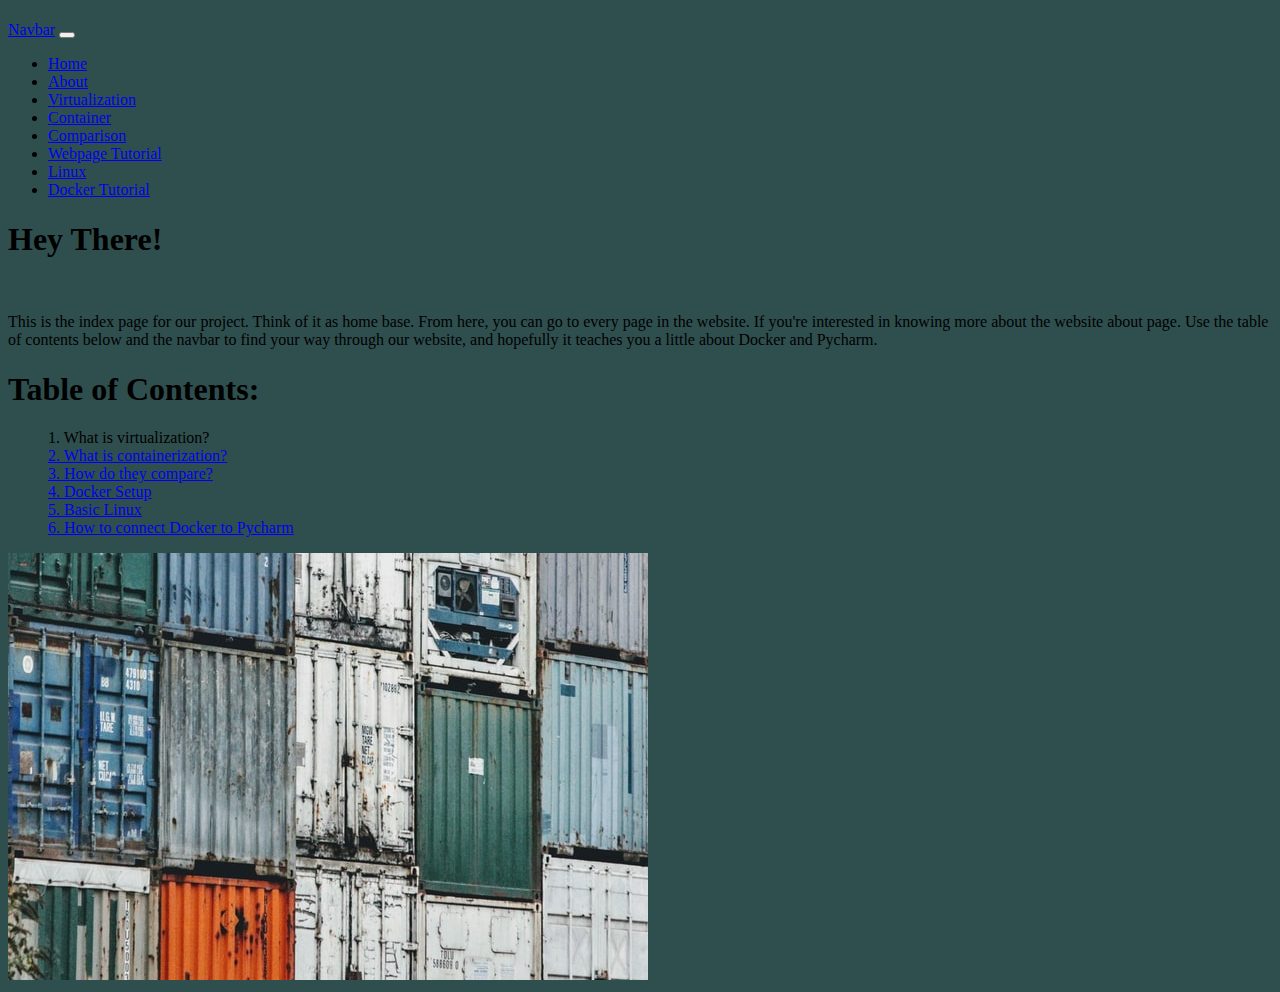
<file: docs/index.html>
<!doctype html>
<html lang="en">
  <head>
    <!-- Required meta tags -->
    <meta charset="utf-8">
    <meta name="viewport" content="width=device-width, initial-scale=1">

    <!-- Bootstrap CSS -->
    <link href="https://cdn.jsdelivr.net/npm/bootstrap@5.0.0-beta2/dist/css/bootstrap.min.css" rel="stylesheet" integrity="sha384-BmbxuPwQa2lc/FVzBcNJ7UAyJxM6wuqIj61tLrc4wSX0szH/Ev+nYRRuWlolflfl" crossorigin="anonymous">
    <link href="css/main.css" rel="stylesheet">

    <title>Index</title>
  </head>
  <body>
  <h1></h1>

    <!-- Optional JavaScript; choose one of the two! -->

    <!-- Option 1: Bootstrap Bundle with Popper -->
    <script src="https://cdn.jsdelivr.net/npm/bootstrap@5.0.0-beta2/dist/js/bootstrap.bundle.min.js" integrity="sha384-b5kHyXgcpbZJO/tY9Ul7kGkf1S0CWuKcCD38l8YkeH8z8QjE0GmW1gYU5S9FOnJ0" crossorigin="anonymous"></script>

    <!-- Option 2: Separate Popper and Bootstrap JS -->
    <!--
    <script src="https://cdn.jsdelivr.net/npm/@popperjs/core@2.6.0/dist/umd/popper.min.js" integrity="sha384-KsvD1yqQ1/1+IA7gi3P0tyJcT3vR+NdBTt13hSJ2lnve8agRGXTTyNaBYmCR/Nwi" crossorigin="anonymous"></script>
    <script src="https://cdn.jsdelivr.net/npm/bootstrap@5.0.0-beta2/dist/js/bootstrap.min.js" integrity="sha384-nsg8ua9HAw1y0W1btsyWgBklPnCUAFLuTMS2G72MMONqmOymq585AcH49TLBQObG" crossorigin="anonymous"></script>
    -->
  <nav class="navbar navbar-expand-lg navbar-light bg-light">
  <div class="container-fluid">
    <a class="navbar-brand" href="#">Navbar</a>
    <button class="navbar-toggler" type="button" data-bs-toggle="collapse" data-bs-target="#navbarNav" aria-controls="navbarNav" aria-expanded="false" aria-label="Toggle navigation">
      <span class="navbar-toggler-icon"></span>
    </button>
    <div class="collapse navbar-collapse" id="navbarNav">
      <ul class="navbar-nav">
        <li class="nav-item">
          <a class="nav-link active" aria-current="page" href="index.html">Home</a>
        </li>
        <li class="nav-item">
          <a class="nav-link" href="about.html">About</a>
        </li>
        <li class="nav-item">
          <a class="nav-link" href="virtualization.html">Virtualization</a>
        </li>
        <li class="nav-item">
          <a class="nav-link" href="container.html">Container</a>
        </li>
        <li class="nav-item">
          <a class="nav-link" href="comparison.html">Comparison</a>
        </li>
        <li class="nav-item">
          <a class="nav-link" href="tutorial.html">Webpage Tutorial</a>
        </li>
        <li class="nav-item">
          <a class="nav-link" href="linux.html">Linux</a>
        </li>
        <li class="nav-item">
          <a class="nav-link" href="tutorial2.html">Docker Tutorial</a>
      </ul>
    </div>
  </div>
</nav>

  <section>
    <h1>Hey There!</h1>
    <br>
    <p>This is the index page for our project.
    Think of it as home base. From here, you can go to every page in the website. If you're interested in knowing more about the website about page.
    Use the table of contents below and the navbar to find your way through our website, and hopefully it teaches you a little about Docker and Pycharm.</p>

  </section>
  <h1>Table of Contents:</h1>
  <section>
    <ul>
      <dt>1. What is virtualization?<a href="virtualization.html"></dt>
      <dd></dd>
      <dt>2. What is containerization?<a href="container.html" /></dt>
      <dd></dd>
      <dt>3. How do they compare?<a href="comparison.html" /></dt>
      <dd></dd>
      <dt>4. Docker Setup<a href="tutorial.html" /></dt>
      <dd>  </dd>
      <dt>5. Basic Linux<a href="linux.html" /></dt>
      <dd></dd>
      <dt>6. How to connect Docker to Pycharm <a href="tutorial2.html" /></dt>
      <dd> </dd>
    </ul>

    <img src="../images/max-williams-yo7WXSJe3Es-unsplash.jpg" height="427" width="640"/>
  </section>
</html>
</file>
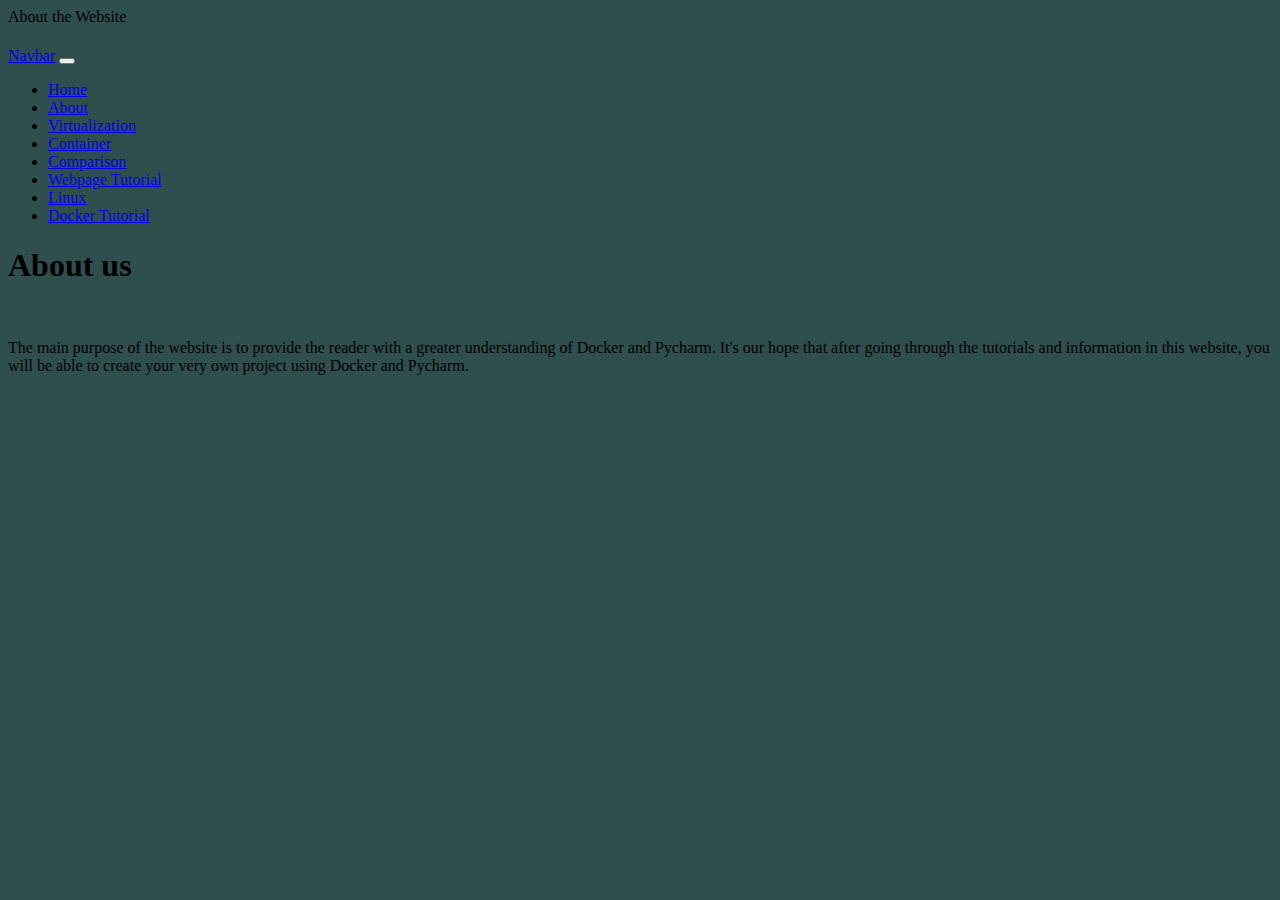
<file: docs/about.html>
<!doctype html>
<html lang="en">
  <head>
    <!-- Required meta tags -->
    <meta charset="utf-8">
    <meta name="viewport" content="width=device-width, initial-scale=1">

    <!-- Bootstrap CSS -->
    <link href="https://cdn.jsdelivr.net/npm/bootstrap@5.0.0-beta2/dist/css/bootstrap.min.css" rel="stylesheet" integrity="sha384-BmbxuPwQa2lc/FVzBcNJ7UAyJxM6wuqIj61tLrc4wSX0szH/Ev+nYRRuWlolflfl" crossorigin="anonymous">
    <link href="css/main.css" rel="stylesheet">

    <title>About</title>
  </head> About the Website
  <body>
  <h1></h1>

    <!-- Optional JavaScript; choose one of the two! -->

    <!-- Option 1: Bootstrap Bundle with Popper -->
    <script src="https://cdn.jsdelivr.net/npm/bootstrap@5.0.0-beta2/dist/js/bootstrap.bundle.min.js" integrity="sha384-b5kHyXgcpbZJO/tY9Ul7kGkf1S0CWuKcCD38l8YkeH8z8QjE0GmW1gYU5S9FOnJ0" crossorigin="anonymous"></script>

    <!-- Option 2: Separate Popper and Bootstrap JS -->
    <!--
    <script src="https://cdn.jsdelivr.net/npm/@popperjs/core@2.6.0/dist/umd/popper.min.js" integrity="sha384-KsvD1yqQ1/1+IA7gi3P0tyJcT3vR+NdBTt13hSJ2lnve8agRGXTTyNaBYmCR/Nwi" crossorigin="anonymous"></script>
    <script src="https://cdn.jsdelivr.net/npm/bootstrap@5.0.0-beta2/dist/js/bootstrap.min.js" integrity="sha384-nsg8ua9HAw1y0W1btsyWgBklPnCUAFLuTMS2G72MMONqmOymq585AcH49TLBQObG" crossorigin="anonymous"></script>
    -->
  <nav class="navbar navbar-expand-lg navbar-light bg-light">
  <div class="container-fluid">
    <a class="navbar-brand" href="#">Navbar</a>
    <button class="navbar-toggler" type="button" data-bs-toggle="collapse" data-bs-target="#navbarNav" aria-controls="navbarNav" aria-expanded="false" aria-label="Toggle navigation">
      <span class="navbar-toggler-icon"></span>
    </button>
    <div class="collapse navbar-collapse" id="navbarNav">
      <ul class="navbar-nav">
        <li class="nav-item">
          <a class="nav-link active" aria-current="page" href="index.html">Home</a>
        </li>
        <li class="nav-item">
          <a class="nav-link" href="about.html">About</a>
        </li>
        <li class="nav-item">
          <a class="nav-link" href="virtualization.html">Virtualization</a>
        </li>
        <li class="nav-item">
          <a class="nav-link" href="container.html">Container</a>
        </li>
        <li class="nav-item">
          <a class="nav-link" href="comparison.html">Comparison</a>
        </li>
        <li class="nav-item">
          <a class="nav-link" href="tutorial.html">Webpage Tutorial</a>
        </li>
        <li class="nav-item">
          <a class="nav-link" href="linux.html">Linux</a>
        </li>
        <li class="nav-item">
          <a class="nav-link" href="tutorial2.html">Docker Tutorial</a>
      </ul>
    </div>
  </div>
</nav>

  <section>
    <h1>About us</h1>
    <br>
    <p> The main purpose of the website is to provide the reader with a greater understanding of Docker and Pycharm.
    It's our hope that after going through the tutorials and information in this website, you will be able to create your very own project using Docker and Pycharm.
</file>
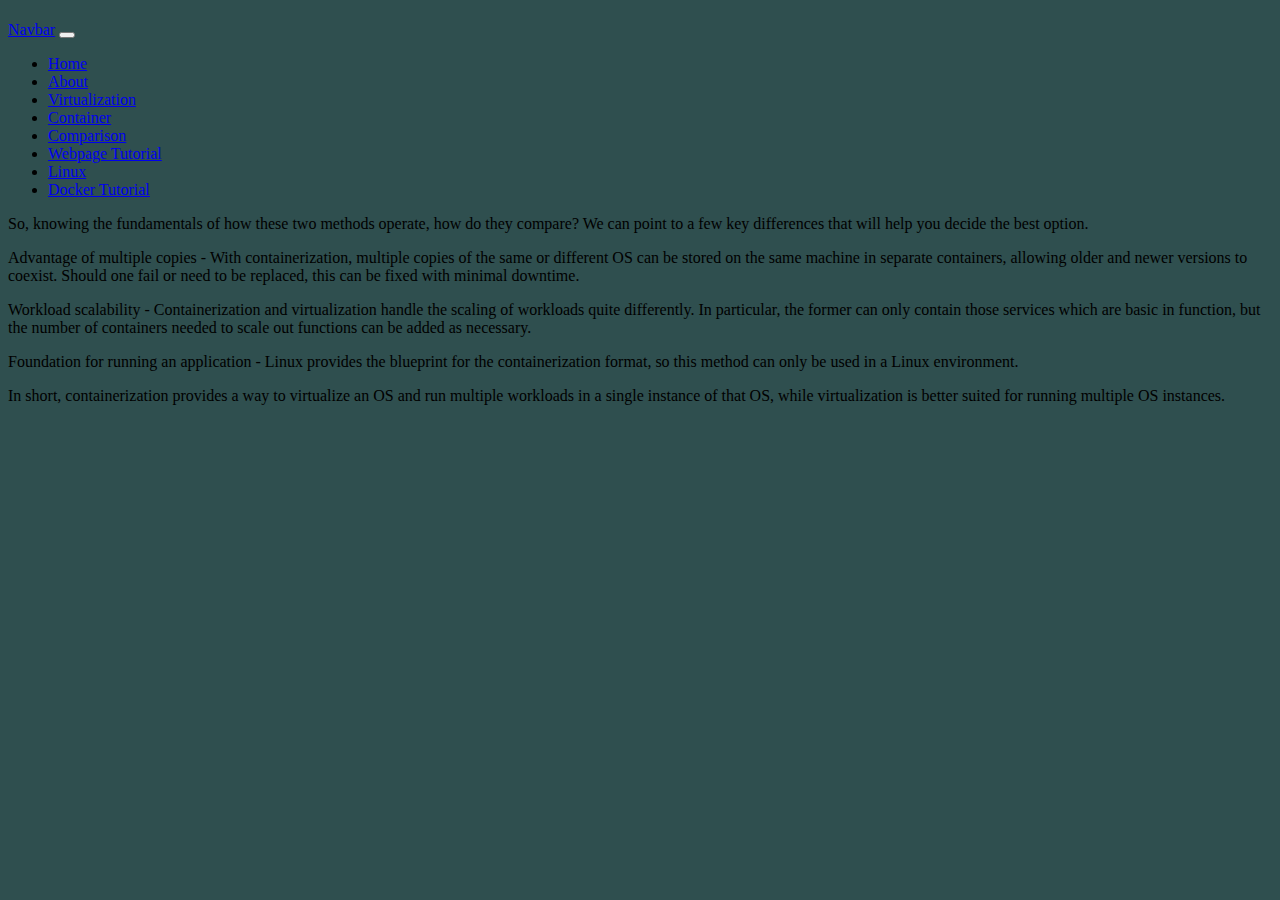
<file: docs/comparison.html>
<!doctype html>
<html lang="en">
  <head>
    <!-- Required meta tags -->
    <meta charset="utf-8">
    <meta name="viewport" content="width=device-width, initial-scale=1">

    <!-- Bootstrap CSS -->
    <link href="https://cdn.jsdelivr.net/npm/bootstrap@5.0.0-beta2/dist/css/bootstrap.min.css" rel="stylesheet" integrity="sha384-BmbxuPwQa2lc/FVzBcNJ7UAyJxM6wuqIj61tLrc4wSX0szH/Ev+nYRRuWlolflfl" crossorigin="anonymous">
    <link href="css/main.css" rel="stylesheet">

    <title>Index</title>
  </head>
  <body>
  <h1></h1>

    <!-- Optional JavaScript; choose one of the two! -->

    <!-- Option 1: Bootstrap Bundle with Popper -->
    <script src="https://cdn.jsdelivr.net/npm/bootstrap@5.0.0-beta2/dist/js/bootstrap.bundle.min.js" integrity="sha384-b5kHyXgcpbZJO/tY9Ul7kGkf1S0CWuKcCD38l8YkeH8z8QjE0GmW1gYU5S9FOnJ0" crossorigin="anonymous"></script>

    <!-- Option 2: Separate Popper and Bootstrap JS -->
    <!--
    <script src="https://cdn.jsdelivr.net/npm/@popperjs/core@2.6.0/dist/umd/popper.min.js" integrity="sha384-KsvD1yqQ1/1+IA7gi3P0tyJcT3vR+NdBTt13hSJ2lnve8agRGXTTyNaBYmCR/Nwi" crossorigin="anonymous"></script>
    <script src="https://cdn.jsdelivr.net/npm/bootstrap@5.0.0-beta2/dist/js/bootstrap.min.js" integrity="sha384-nsg8ua9HAw1y0W1btsyWgBklPnCUAFLuTMS2G72MMONqmOymq585AcH49TLBQObG" crossorigin="anonymous"></script>
    -->
  <nav class="navbar navbar-expand-lg navbar-light bg-light">
  <div class="container-fluid">
    <a class="navbar-brand" href="#">Navbar</a>
    <button class="navbar-toggler" type="button" data-bs-toggle="collapse" data-bs-target="#navbarNav" aria-controls="navbarNav" aria-expanded="false" aria-label="Toggle navigation">
      <span class="navbar-toggler-icon"></span>
    </button>
    <div class="collapse navbar-collapse" id="navbarNav">
      <ul class="navbar-nav">
        <li class="nav-item">
          <a class="nav-link active" aria-current="page" href="index.html">Home</a>
        </li>
        <li class="nav-item">
          <a class="nav-link" href="about.html">About</a>
        </li>
        <li class="nav-item">
          <a class="nav-link" href="virtualization.html">Virtualization</a>
        </li>
        <li class="nav-item">
          <a class="nav-link" href="container.html">Container</a>
        </li>
        <li class="nav-item">
          <a class="nav-link" href="comparison.html">Comparison</a>
        </li>
        <li class="nav-item">
          <a class="nav-link" href="tutorial.html">Webpage Tutorial</a>
        </li>
        <li class="nav-item">
          <a class="nav-link" href="linux.html">Linux</a>
        </li>
        <li class="nav-item">
          <a class="nav-link" href="tutorial2.html">Docker Tutorial</a>
      </ul>
    </div>
  </div>
</nav>


  <section>

    <p>So, knowing the fundamentals of how these two methods operate, how do they compare? We can point to a few key differences that will help you decide the best option.
    </p>

    <p>Advantage of multiple copies - With containerization, multiple copies of the same or different OS can be stored on the same machine in separate containers, allowing older and newer versions to coexist. Should one fail or need to be replaced, this can be fixed with minimal downtime.
</p>

    <p>Workload scalability - Containerization and virtualization handle the scaling of workloads quite differently. In particular, the former can only contain those services which are basic in function, but the number of containers needed to scale out functions can be added as necessary.
</p>

    <p>Foundation for running an application - Linux provides the blueprint for the containerization format, so this method can only be used in a Linux environment.
</p>

    <p>In short, containerization provides a way to virtualize an OS and run multiple workloads in a single instance of that OS, while virtualization is better suited for running multiple OS instances.
</p>

  </section>

  </body>

</html>
</file>
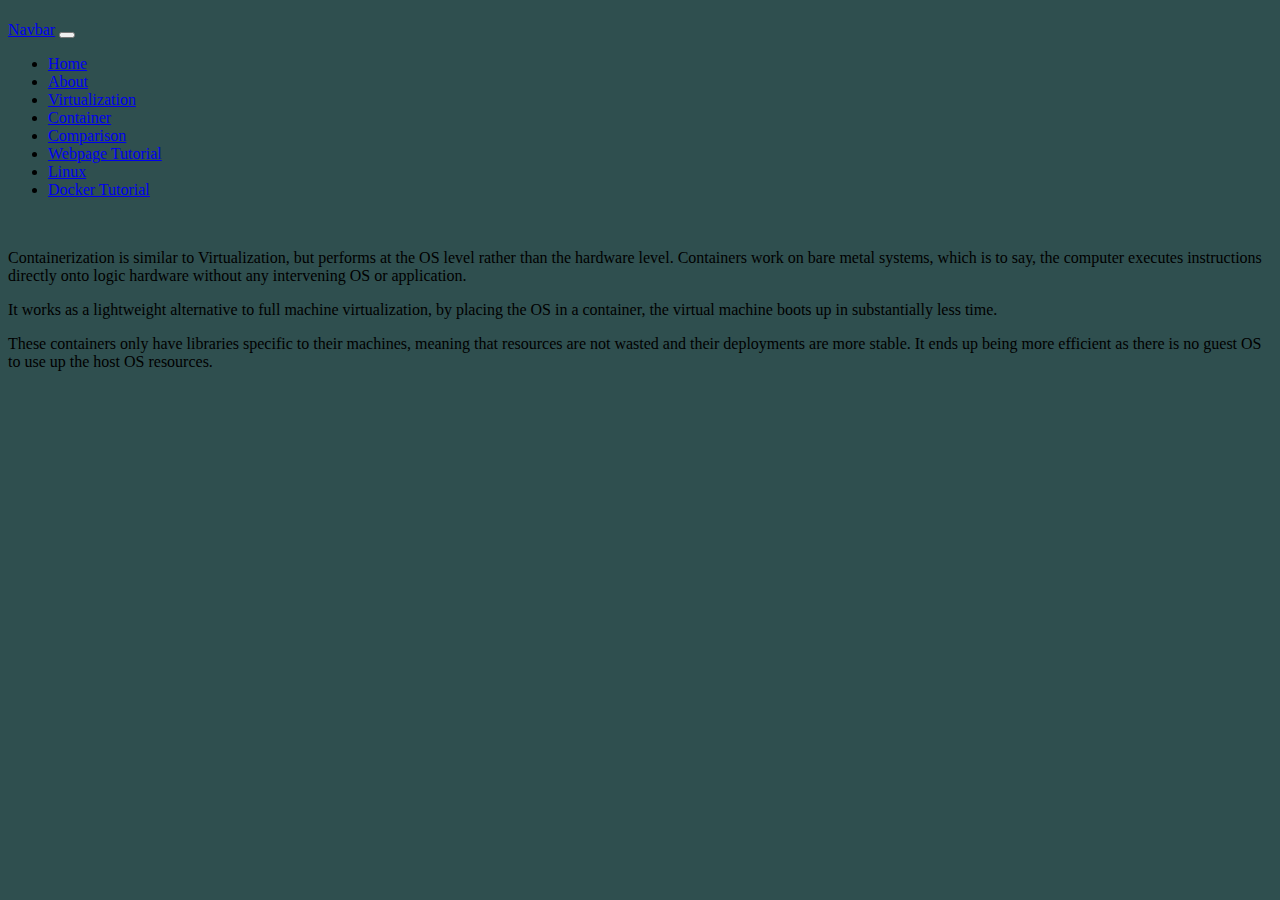
<file: docs/container.html>
<!doctype html>
<html lang="en">
  <head>
    <!-- Required meta tags -->
    <meta charset="utf-8">
    <meta name="viewport" content="width=device-width, initial-scale=1">

    <!-- Bootstrap CSS -->
    <link href="https://cdn.jsdelivr.net/npm/bootstrap@5.0.0-beta2/dist/css/bootstrap.min.css" rel="stylesheet" integrity="sha384-BmbxuPwQa2lc/FVzBcNJ7UAyJxM6wuqIj61tLrc4wSX0szH/Ev+nYRRuWlolflfl" crossorigin="anonymous">
    <link href="css/main.css" rel="stylesheet">

    <title>Index</title>
  </head>
  <body>
  <h1></h1>

    <!-- Optional JavaScript; choose one of the two! -->

    <!-- Option 1: Bootstrap Bundle with Popper -->
    <script src="https://cdn.jsdelivr.net/npm/bootstrap@5.0.0-beta2/dist/js/bootstrap.bundle.min.js" integrity="sha384-b5kHyXgcpbZJO/tY9Ul7kGkf1S0CWuKcCD38l8YkeH8z8QjE0GmW1gYU5S9FOnJ0" crossorigin="anonymous"></script>

    <!-- Option 2: Separate Popper and Bootstrap JS -->
    <!--
    <script src="https://cdn.jsdelivr.net/npm/@popperjs/core@2.6.0/dist/umd/popper.min.js" integrity="sha384-KsvD1yqQ1/1+IA7gi3P0tyJcT3vR+NdBTt13hSJ2lnve8agRGXTTyNaBYmCR/Nwi" crossorigin="anonymous"></script>
    <script src="https://cdn.jsdelivr.net/npm/bootstrap@5.0.0-beta2/dist/js/bootstrap.min.js" integrity="sha384-nsg8ua9HAw1y0W1btsyWgBklPnCUAFLuTMS2G72MMONqmOymq585AcH49TLBQObG" crossorigin="anonymous"></script>
    -->
  <nav class="navbar navbar-expand-lg navbar-light bg-light">
  <div class="container-fluid">
    <a class="navbar-brand" href="#">Navbar</a>
    <button class="navbar-toggler" type="button" data-bs-toggle="collapse" data-bs-target="#navbarNav" aria-controls="navbarNav" aria-expanded="false" aria-label="Toggle navigation">
      <span class="navbar-toggler-icon"></span>
    </button>
    <div class="collapse navbar-collapse" id="navbarNav">
      <ul class="navbar-nav">
        <li class="nav-item">
          <a class="nav-link active" aria-current="page" href="index.html">Home</a>
        </li>
        <li class="nav-item">
          <a class="nav-link" href="about.html">About</a>
        </li>
        <li class="nav-item">
          <a class="nav-link" href="virtualization.html">Virtualization</a>
        </li>
        <li class="nav-item">
          <a class="nav-link" href="container.html">Container</a>
        </li>
        <li class="nav-item">
          <a class="nav-link" href="comparison.html">Comparison</a>
        </li>
        <li class="nav-item">
          <a class="nav-link" href="tutorial.html">Webpage Tutorial</a>
        </li>
        <li class="nav-item">
          <a class="nav-link" href="linux.html">Linux</a>
        </li>
        <li class="nav-item">
          <a class="nav-link" href="tutorial2.html">Docker Tutorial</a>
      </ul>
    </div>
  </div>
</nav>


  <section>
    <br>
    <p>Containerization is similar to Virtualization, but performs at the OS level rather than the hardware level. Containers work on bare metal systems, which is to say, the computer executes instructions directly onto logic hardware without any intervening OS or application. </p>

    <p>It works as a lightweight alternative to full machine virtualization, by placing the OS in a container, the virtual machine boots up in substantially less time.
</p>

    <p>These containers only have libraries specific to their machines, meaning that resources are not wasted and their deployments are more stable. It ends up being more efficient as there is no guest OS to use up the host OS resources.
</p>

  </section>

  </body>

</html>
</file>
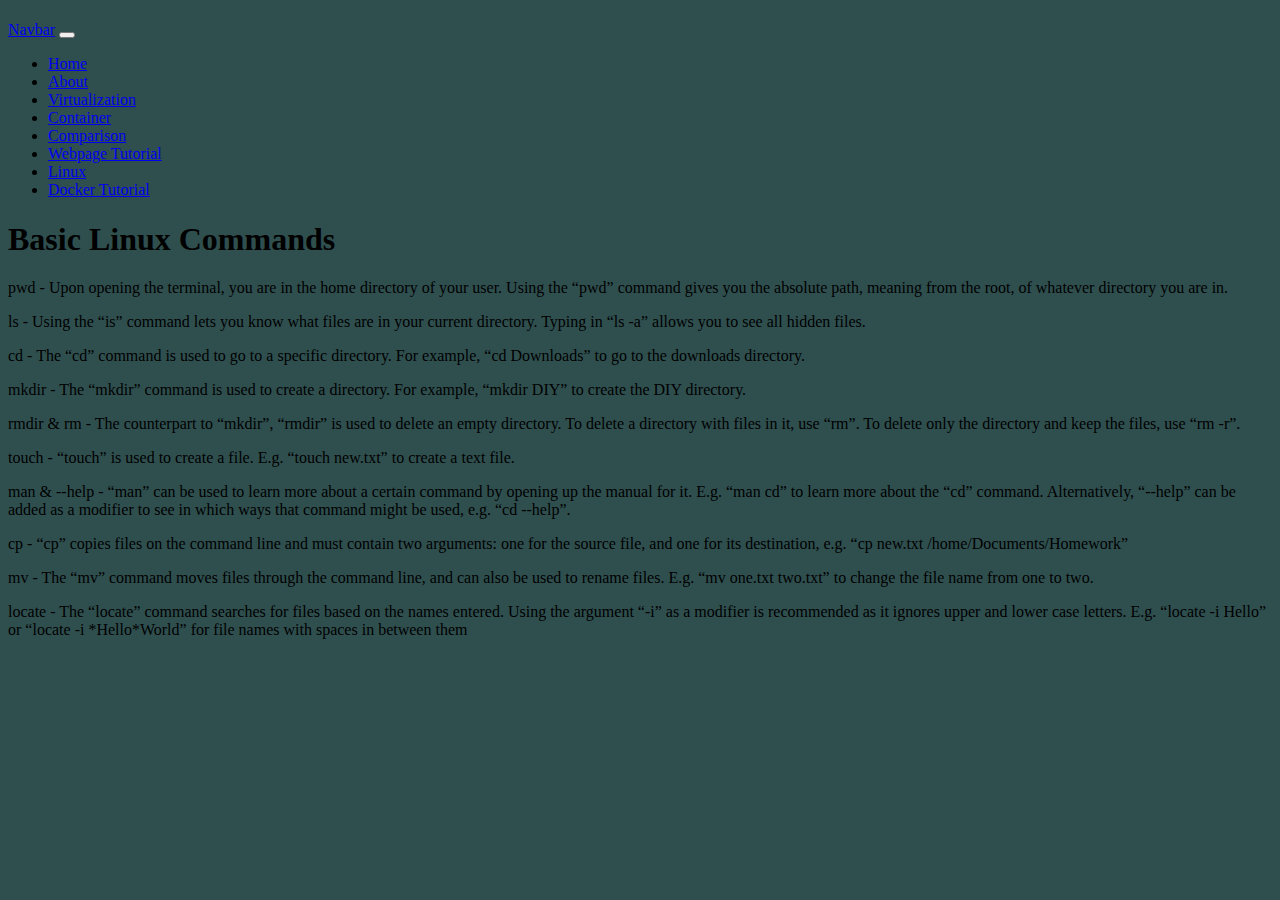
<file: docs/linux.html>
<!doctype html>
<html lang="en">
  <head>
    <!-- Required meta tags -->
    <meta charset="utf-8">
    <meta name="viewport" content="width=device-width, initial-scale=1">

    <!-- Bootstrap CSS -->
    <link href="https://cdn.jsdelivr.net/npm/bootstrap@5.0.0-beta2/dist/css/bootstrap.min.css" rel="stylesheet" integrity="sha384-BmbxuPwQa2lc/FVzBcNJ7UAyJxM6wuqIj61tLrc4wSX0szH/Ev+nYRRuWlolflfl" crossorigin="anonymous">
    <link href="css/main.css" rel="stylesheet">

    <title>Index</title>
  </head>
  <body>
  <h1></h1>

    <!-- Optional JavaScript; choose one of the two! -->

    <!-- Option 1: Bootstrap Bundle with Popper -->
    <script src="https://cdn.jsdelivr.net/npm/bootstrap@5.0.0-beta2/dist/js/bootstrap.bundle.min.js" integrity="sha384-b5kHyXgcpbZJO/tY9Ul7kGkf1S0CWuKcCD38l8YkeH8z8QjE0GmW1gYU5S9FOnJ0" crossorigin="anonymous"></script>

    <!-- Option 2: Separate Popper and Bootstrap JS -->
    <!--
    <script src="https://cdn.jsdelivr.net/npm/@popperjs/core@2.6.0/dist/umd/popper.min.js" integrity="sha384-KsvD1yqQ1/1+IA7gi3P0tyJcT3vR+NdBTt13hSJ2lnve8agRGXTTyNaBYmCR/Nwi" crossorigin="anonymous"></script>
    <script src="https://cdn.jsdelivr.net/npm/bootstrap@5.0.0-beta2/dist/js/bootstrap.min.js" integrity="sha384-nsg8ua9HAw1y0W1btsyWgBklPnCUAFLuTMS2G72MMONqmOymq585AcH49TLBQObG" crossorigin="anonymous"></script>
    -->
  <nav class="navbar navbar-expand-lg navbar-light bg-light">
  <div class="container-fluid">
    <a class="navbar-brand" href="#">Navbar</a>
    <button class="navbar-toggler" type="button" data-bs-toggle="collapse" data-bs-target="#navbarNav" aria-controls="navbarNav" aria-expanded="false" aria-label="Toggle navigation">
      <span class="navbar-toggler-icon"></span>
    </button>
    <div class="collapse navbar-collapse" id="navbarNav">
      <ul class="navbar-nav">
        <li class="nav-item">
          <a class="nav-link active" aria-current="page" href="index.html">Home</a>
        </li>
        <li class="nav-item">
          <a class="nav-link" href="about.html">About</a>
        </li>
        <li class="nav-item">
          <a class="nav-link" href="virtualization.html">Virtualization</a>
        </li>
        <li class="nav-item">
          <a class="nav-link" href="container.html">Container</a>
        </li>
        <li class="nav-item">
          <a class="nav-link" href="comparison.html">Comparison</a>
        </li>
        <li class="nav-item">
          <a class="nav-link" href="tutorial.html">Webpage Tutorial</a>
        </li>
        <li class="nav-item">
          <a class="nav-link" href="linux.html">Linux</a>
        </li>
        <li class="nav-item">
          <a class="nav-link" href="tutorial2.html">Docker Tutorial</a>
      </ul>
    </div>
  </div>
</nav>

  <section>
    <h1>Basic Linux Commands</h1>

    <p>pwd - Upon opening the terminal, you are in the home directory of your user. Using the “pwd” command gives you the absolute path, meaning from the root, of whatever directory you are in.</p>

    <p>ls - Using the “is” command lets you know what files are in your current directory. Typing in “ls -a” allows you to see all hidden files.
</p>

    <p>cd - The “cd” command is used to go to a specific directory. For example, “cd Downloads” to go to the downloads directory.
</p>

    <p>mkdir - The “mkdir” command is used to create a directory. For example, “mkdir DIY” to create the DIY directory.
</p>

    <p>rmdir & rm - The counterpart to “mkdir”, “rmdir” is used to delete an empty directory. To delete a directory with files in it, use “rm”. To delete only the directory and keep the files, use “rm -r”.
</p>

    <p>touch - “touch” is used to create a file. E.g. “touch new.txt” to create a text file.
</p>

    <p>man & --help - “man” can be used to learn more about a certain command by opening up the manual for it. E.g. “man cd” to learn more about the “cd” command. Alternatively, “--help” can be added as a modifier to see in which ways that command might be used, e.g. “cd --help”.
</p>

    <p>cp - “cp” copies files on the command line and must contain two arguments: one for the source file, and one for its destination, e.g. “cp new.txt /home/Documents/Homework”
</p>

    <p>mv - The “mv” command moves files through the command line, and can also be used to rename files. E.g. “mv one.txt two.txt” to change the file name from one to two.
</p>

    <p>locate -  The “locate” command searches for files based on the names entered. Using the argument “-i” as a modifier is recommended as it ignores upper and lower case letters. E.g. “locate -i Hello” or “locate -i *Hello*World” for file names with spaces in between them
</p>

  </section>

  </body>
</html>
</file>
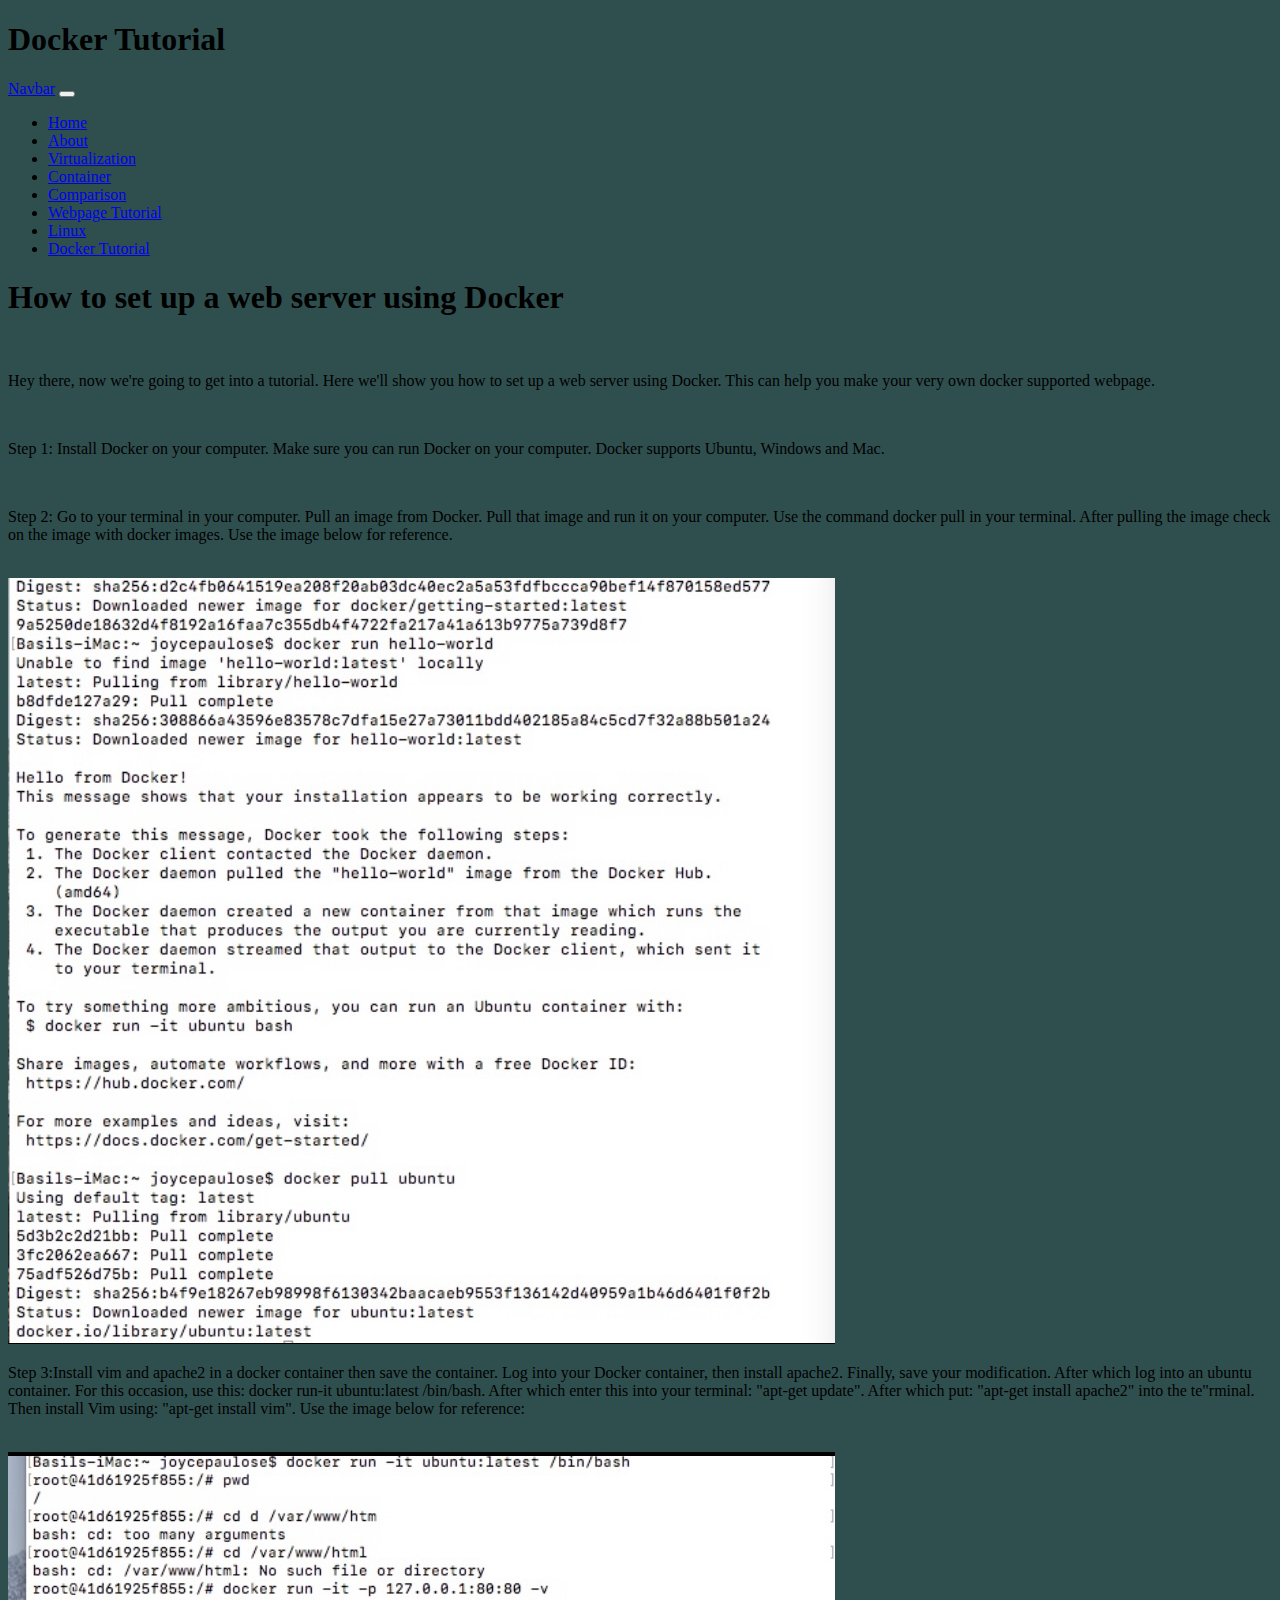
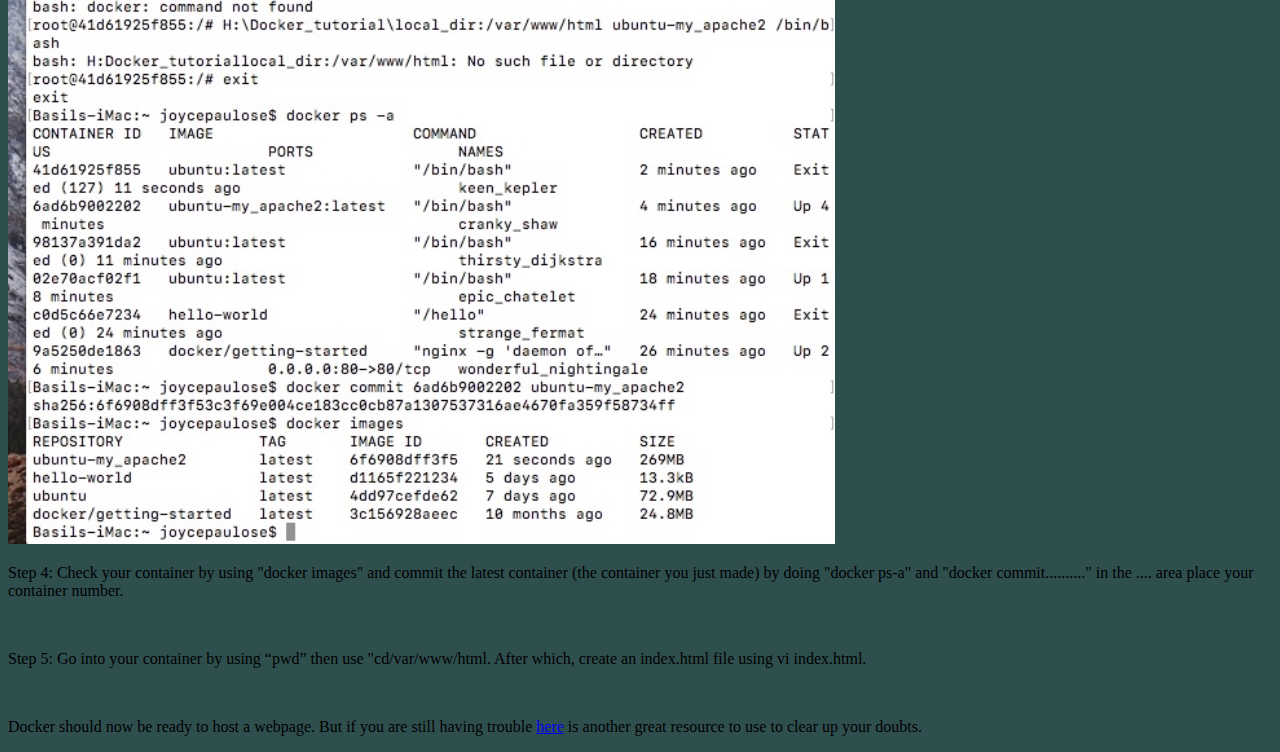
<file: docs/tutorial.html>
<!doctype html>
<html lang="en">
  <head>
    <!-- Required meta tags -->
    <meta charset="utf-8">
    <meta name="viewport" content="width=device-width, initial-scale=1">

    <!-- Bootstrap CSS -->
    <link href="https://cdn.jsdelivr.net/npm/bootstrap@5.0.0-beta2/dist/css/bootstrap.min.css" rel="stylesheet" integrity="sha384-BmbxuPwQa2lc/FVzBcNJ7UAyJxM6wuqIj61tLrc4wSX0szH/Ev+nYRRuWlolflfl" crossorigin="anonymous">
    <link href="css/main.css" rel="stylesheet">

    <title>Docker Tutorial</title>
  </head>
  <body>
  <h1>Docker Tutorial</h1>

    <!-- Optional JavaScript; choose one of the two! -->

    <!-- Option 1: Bootstrap Bundle with Popper -->
    <script src="https://cdn.jsdelivr.net/npm/bootstrap@5.0.0-beta2/dist/js/bootstrap.bundle.min.js" integrity="sha384-b5kHyXgcpbZJO/tY9Ul7kGkf1S0CWuKcCD38l8YkeH8z8QjE0GmW1gYU5S9FOnJ0" crossorigin="anonymous"></script>

    <!-- Option 2: Separate Popper and Bootstrap JS -->
    <!--
    <script src="https://cdn.jsdelivr.net/npm/@popperjs/core@2.6.0/dist/umd/popper.min.js" integrity="sha384-KsvD1yqQ1/1+IA7gi3P0tyJcT3vR+NdBTt13hSJ2lnve8agRGXTTyNaBYmCR/Nwi" crossorigin="anonymous"></script>
    <script src="https://cdn.jsdelivr.net/npm/bootstrap@5.0.0-beta2/dist/js/bootstrap.min.js" integrity="sha384-nsg8ua9HAw1y0W1btsyWgBklPnCUAFLuTMS2G72MMONqmOymq585AcH49TLBQObG" crossorigin="anonymous"></script>
    -->
  <nav class="navbar navbar-expand-lg navbar-light bg-light">
  <div class="container-fluid">
    <a class="navbar-brand" href="#">Navbar</a>
    <button class="navbar-toggler" type="button" data-bs-toggle="collapse" data-bs-target="#navbarNav" aria-controls="navbarNav" aria-expanded="false" aria-label="Toggle navigation">
      <span class="navbar-toggler-icon"></span>
    </button>
    <div class="collapse navbar-collapse" id="navbarNav">
      <ul class="navbar-nav">
        <li class="nav-item">
          <a class="nav-link active" aria-current="page" href="index.html">Home</a>
        </li>
        <li class="nav-item">
          <a class="nav-link" href="about.html">About</a>
        </li>
        <li class="nav-item">
          <a class="nav-link" href="virtualization.html">Virtualization</a>
        </li>
        <li class="nav-item">
          <a class="nav-link" href="container.html">Container</a>
        </li>
        <li class="nav-item">
          <a class="nav-link" href="comparison.html">Comparison</a>
        </li>
        <li class="nav-item">
          <a class="nav-link" href="tutorial.html">Webpage Tutorial</a>
        </li>
        <li class="nav-item">
          <a class="nav-link" href="linux.html">Linux</a>
        </li>
        <li class="nav-item">
          <a class="nav-link" href="tutorial2.html">Docker Tutorial</a>
      </ul>
    </div>
  </div>
</nav>

  <section>
    <h1>How to set up a web server using Docker</h1>
<br>

      <p> Hey there, now we're going to get into a tutorial. Here we'll show you how to set up a web server using Docker. This can help you make your very own docker supported webpage.</p>
<br>

      <p>Step 1: Install Docker on your computer. Make sure you can run Docker on your computer. Docker supports Ubuntu, Windows and Mac. </p>
    <br>

    <p> Step 2: Go to your terminal in your computer. Pull an image from Docker. Pull that image and run it on your computer. Use the command docker pull in your terminal. After pulling the image check on the image with docker images. Use the image below for reference.</p>

     <br>

    <img src="../images/A1ABFBB5-D905-42E2-855A-2BD793A3F2DF.jpeg" height="766" width="827"/>

    <br>

    <p> Step 3:Install vim and apache2 in a docker container then save the container. Log into your Docker container, then install apache2.  Finally, save your modification. After which log into an ubuntu container. For this occasion, use this: docker run-it ubuntu:latest /bin/bash. After which enter this into your terminal: "apt-get update". After which put: "apt-get install apache2" into the te"rminal. Then install Vim using: "apt-get install vim". Use the image below for reference:</p>

    <br>

    <img src="../images/3AE4A3F1-FF51-40AA-921C-711B66D2685C.jpeg" height="692" width="827"/>

    <br>

    <p> Step 4: Check your container by using "docker images" and commit the latest container (the container you just made) by doing "docker ps-a" and "docker commit.........." in the .... area place your container number. </p>

    <br>

    <p> Step 5: Go into your container by using  “pwd” then use "cd/var/www/html. After which, create an index.html file using vi index.html.</p>

    <br>

    <p> Docker should now be ready to host a webpage. But if you are still having trouble <a href="https://www.tecmint.com/install-apache-web-server-in-a-docker-container/">here</a> is another great resource to use to clear up your doubts. </p>
</file>
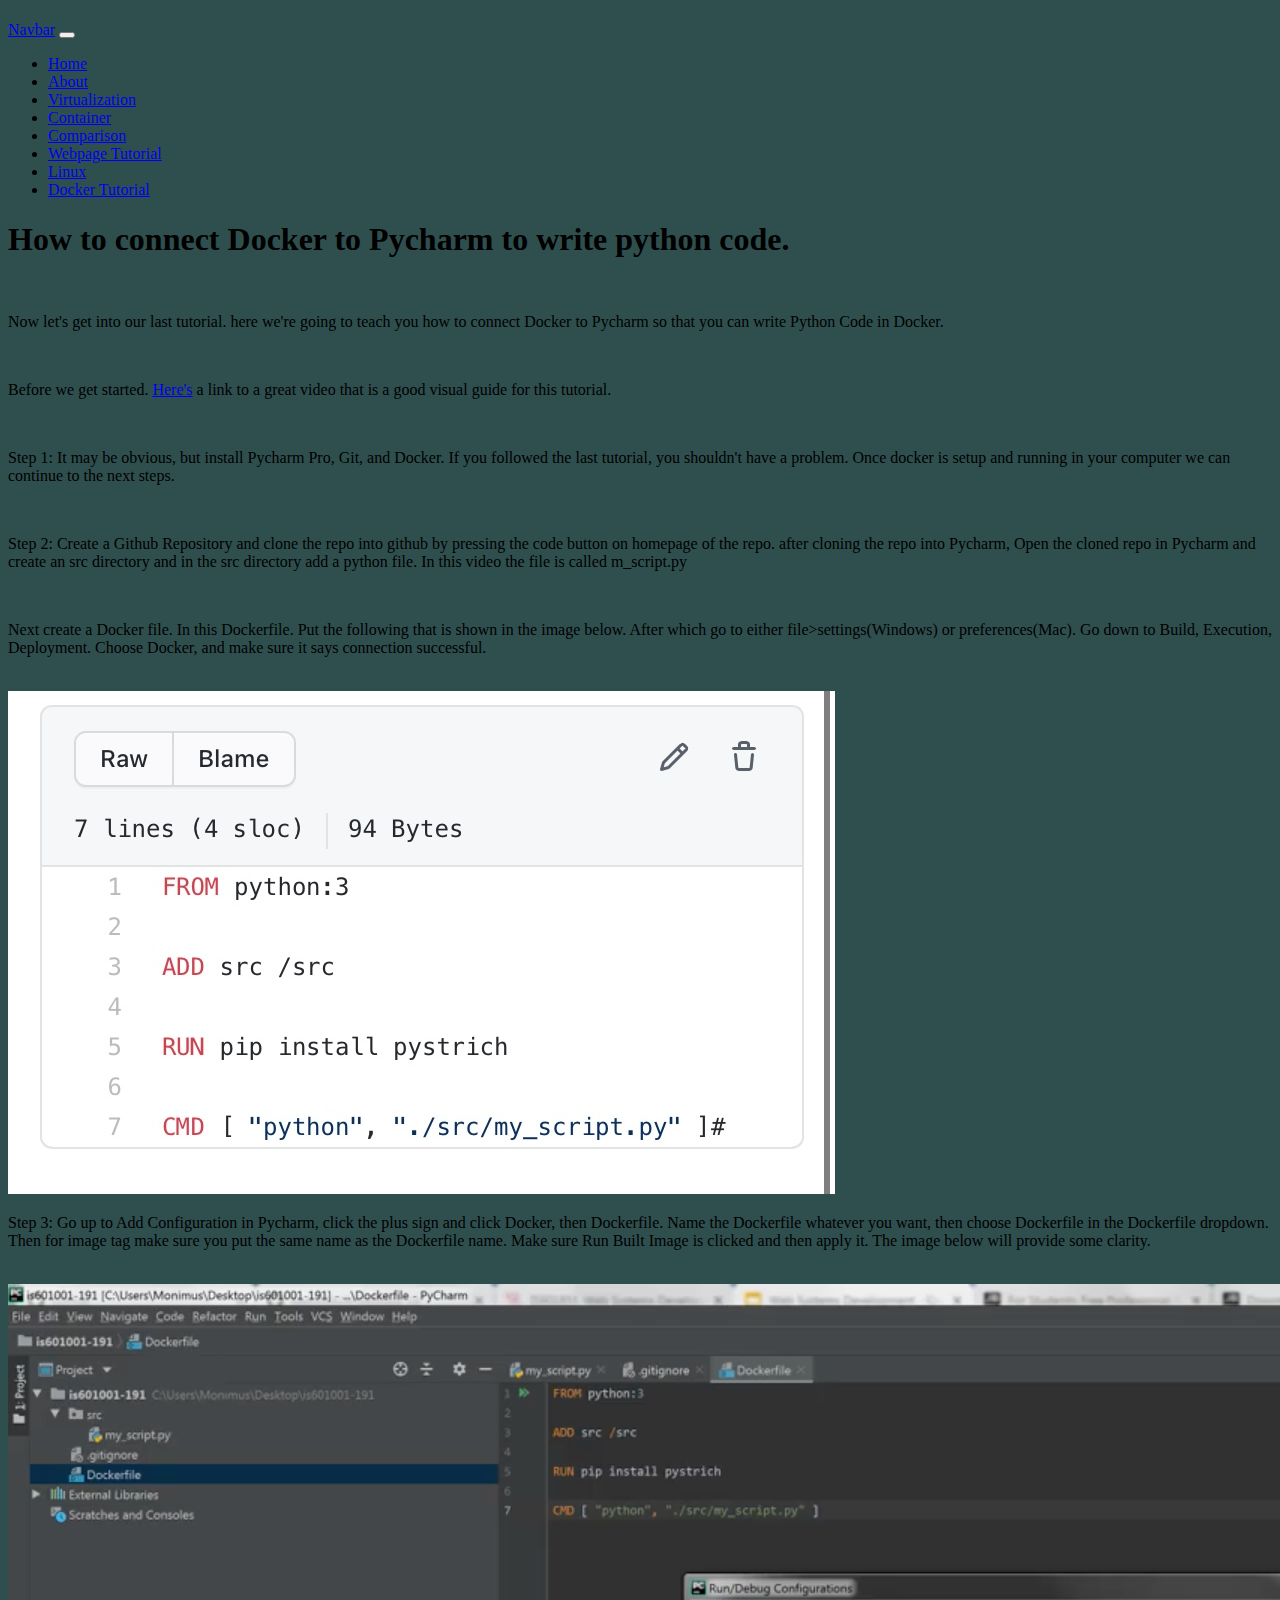
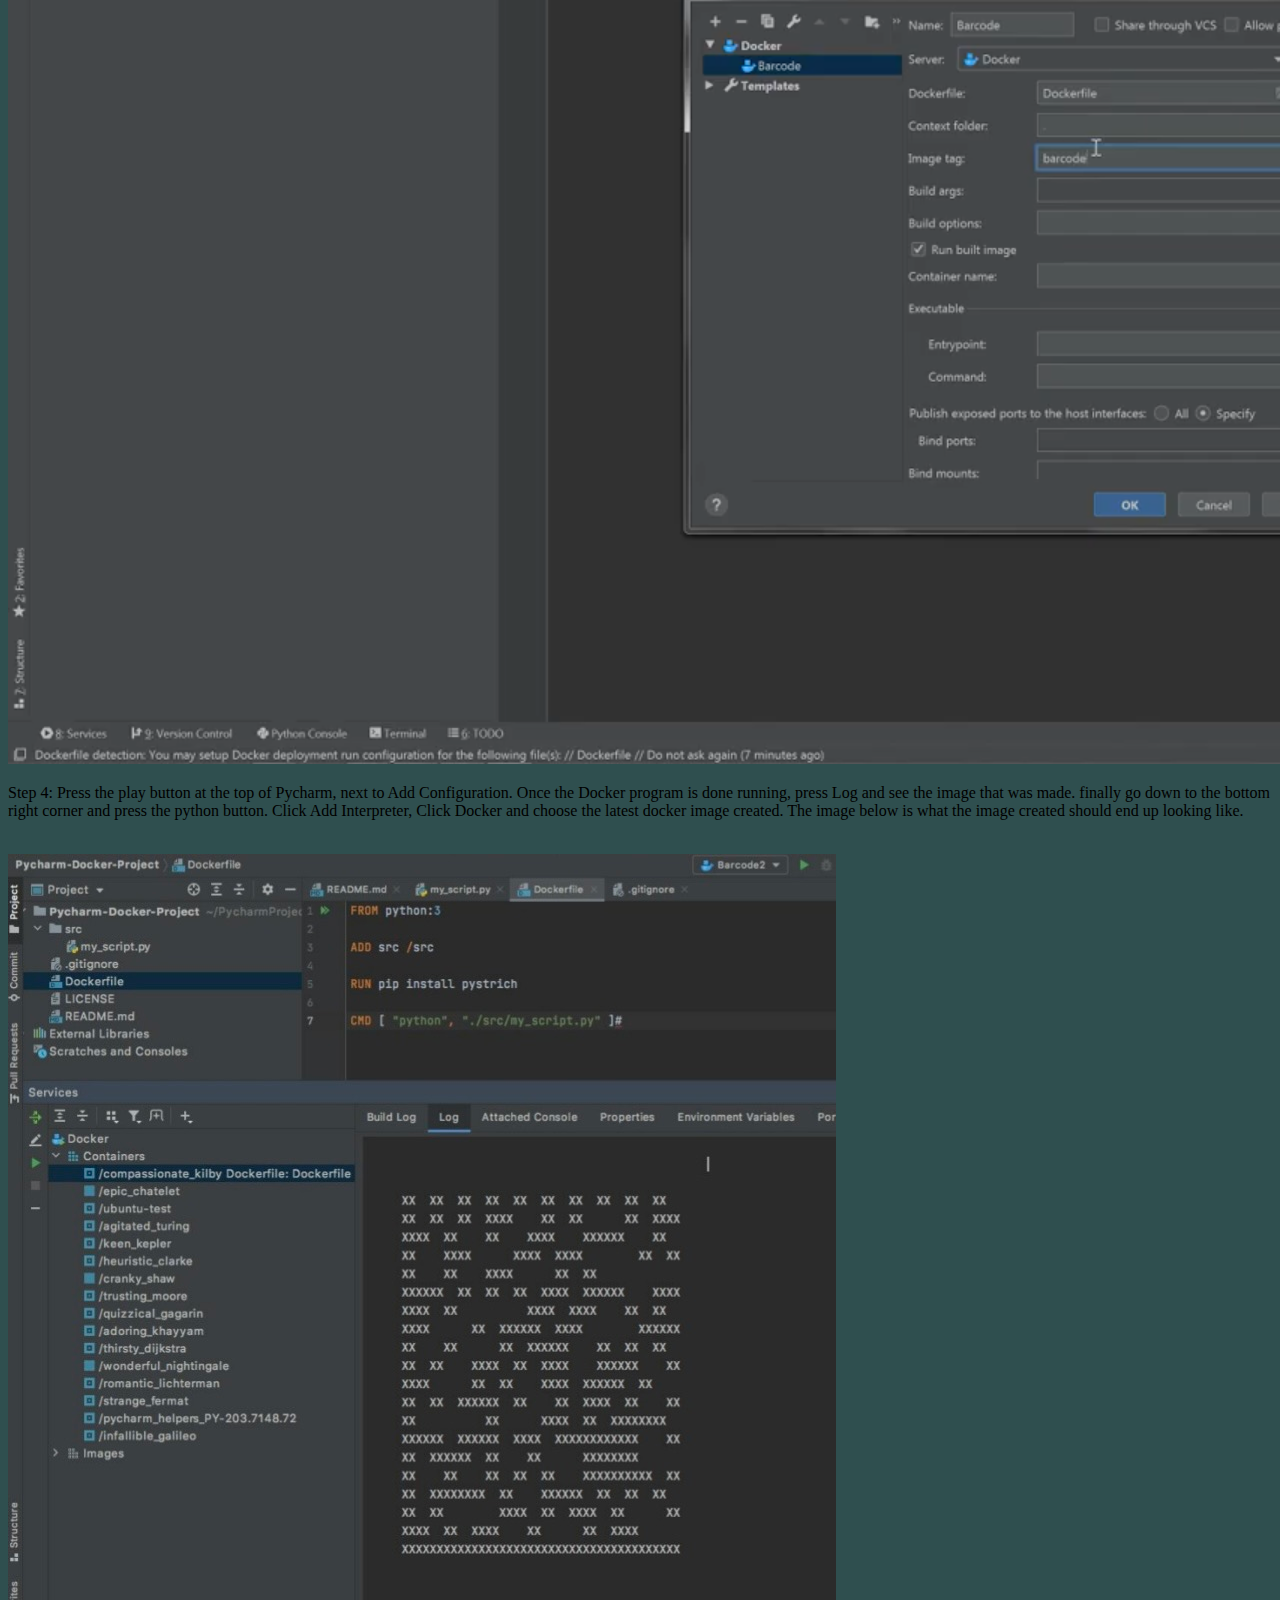
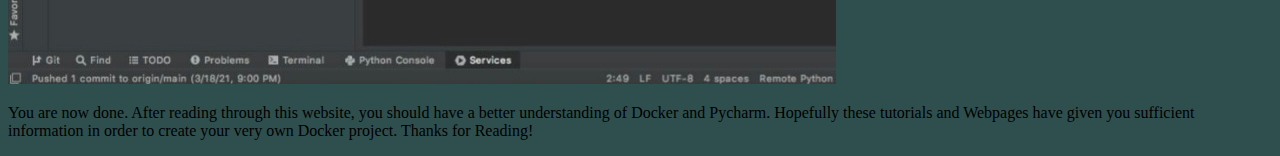
<file: docs/tutorial2.html>
<!doctype html>
<html lang="en">
  <head>
    <!-- Required meta tags -->
    <meta charset="utf-8">
    <meta name="viewport" content="width=device-width, initial-scale=1">

    <!-- Bootstrap CSS -->
    <link href="https://cdn.jsdelivr.net/npm/bootstrap@5.0.0-beta2/dist/css/bootstrap.min.css" rel="stylesheet" integrity="sha384-BmbxuPwQa2lc/FVzBcNJ7UAyJxM6wuqIj61tLrc4wSX0szH/Ev+nYRRuWlolflfl" crossorigin="anonymous">
    <link href="css/main.css" rel="stylesheet">

    <title>Index</title>
  </head>
  <body>
  <h1></h1>

    <!-- Optional JavaScript; choose one of the two! -->

    <!-- Option 1: Bootstrap Bundle with Popper -->
    <script src="https://cdn.jsdelivr.net/npm/bootstrap@5.0.0-beta2/dist/js/bootstrap.bundle.min.js" integrity="sha384-b5kHyXgcpbZJO/tY9Ul7kGkf1S0CWuKcCD38l8YkeH8z8QjE0GmW1gYU5S9FOnJ0" crossorigin="anonymous"></script>

    <!-- Option 2: Separate Popper and Bootstrap JS -->
    <!--
    <script src="https://cdn.jsdelivr.net/npm/@popperjs/core@2.6.0/dist/umd/popper.min.js" integrity="sha384-KsvD1yqQ1/1+IA7gi3P0tyJcT3vR+NdBTt13hSJ2lnve8agRGXTTyNaBYmCR/Nwi" crossorigin="anonymous"></script>
    <script src="https://cdn.jsdelivr.net/npm/bootstrap@5.0.0-beta2/dist/js/bootstrap.min.js" integrity="sha384-nsg8ua9HAw1y0W1btsyWgBklPnCUAFLuTMS2G72MMONqmOymq585AcH49TLBQObG" crossorigin="anonymous"></script>
    -->
  <nav class="navbar navbar-expand-lg navbar-light bg-light">
  <div class="container-fluid">
    <a class="navbar-brand" href="#">Navbar</a>
    <button class="navbar-toggler" type="button" data-bs-toggle="collapse" data-bs-target="#navbarNav" aria-controls="navbarNav" aria-expanded="false" aria-label="Toggle navigation">
      <span class="navbar-toggler-icon"></span>
    </button>
    <div class="collapse navbar-collapse" id="navbarNav">
      <ul class="navbar-nav">
        <li class="nav-item">
          <a class="nav-link active" aria-current="page" href="index.html">Home</a>
        </li>
        <li class="nav-item">
          <a class="nav-link" href="about.html">About</a>
        </li>
        <li class="nav-item">
          <a class="nav-link" href="virtualization.html">Virtualization</a>
        </li>
        <li class="nav-item">
          <a class="nav-link" href="container.html">Container</a>
        </li>
        <li class="nav-item">
          <a class="nav-link" href="comparison.html">Comparison</a>
        </li>
        <li class="nav-item">
          <a class="nav-link" href="tutorial.html">Webpage Tutorial</a>
        </li>
        <li class="nav-item">
          <a class="nav-link" href="linux.html">Linux</a>
        </li>
        <li class="nav-item">
          <a class="nav-link" href="tutorial2.html">Docker Tutorial</a>
      </ul>
    </div>
  </div>
</nav>

  <section>
    <h1>How to connect Docker to Pycharm to write python code.</h1>
<br>

<p>Now let's get into our last tutorial. here we're going to teach you how to connect Docker to Pycharm so that you can write Python Code in Docker.</p>

    <br>
    <p>Before we get started. <a href="https://www.youtube.com/watch?v=5zua74p6vjU">Here's</a> a link to a great video that is a good visual guide for this tutorial.</p>
    <br>

    <p>Step 1: It may be obvious, but install Pycharm Pro, Git, and Docker. If you followed the last tutorial, you shouldn't have a problem. Once docker is setup and running in your computer we can continue to the next steps.</p>
    <br>

    <p>Step 2: Create a Github Repository and clone the repo into github by pressing the code button on homepage of the repo. after cloning the repo into Pycharm, Open the cloned repo in Pycharm and create an src directory and in the src directory add a python file. In this video the file is called m_script.py</p>
    <br>
    <p>Next create a Docker file. In this Dockerfile. Put the following that is shown in the image below. After which go to either file>settings(Windows) or preferences(Mac). Go down to Build, Execution, Deployment. Choose Docker, and make sure it says connection successful. </p>
    <br>
    <img src="../images/28CB8D04-236F-473C-BE91-1F75D9D9FD57.jpeg" height="503" width="827"/>
    <br>
    <p> Step 3: Go up to Add Configuration in Pycharm, click the plus sign and click Docker, then Dockerfile. Name the Dockerfile whatever you want, then choose Dockerfile in the Dockerfile dropdown. Then for image tag make sure you put the same name as the Dockerfile name. Make sure Run Built Image is clicked and then apply it. The image below will provide some clarity.</p>
      <br>

      <img src="../images/Screen Shot 2021-03-22 at 11.22.16 PM.png" height="1080" width="1920"/>
      <br>
      <p>Step 4: Press the play button at the top of Pycharm, next to Add Configuration. Once the Docker program is done running, press Log and see the image that was made. finally go down to the bottom right corner and press the python button. Click Add Interpreter, Click Docker and choose the latest docker image created. The image below is what the image created should end up looking like.</p>
    <br>

    <img src="../images/1616470212.19467.jpg" height="830" width="828"/>
    <br>
      <p> You are now done. After reading through this website, you should have a better understanding of Docker and Pycharm. Hopefully these tutorials and Webpages have given you sufficient information in order to create your very own Docker project. Thanks for Reading!
</file>
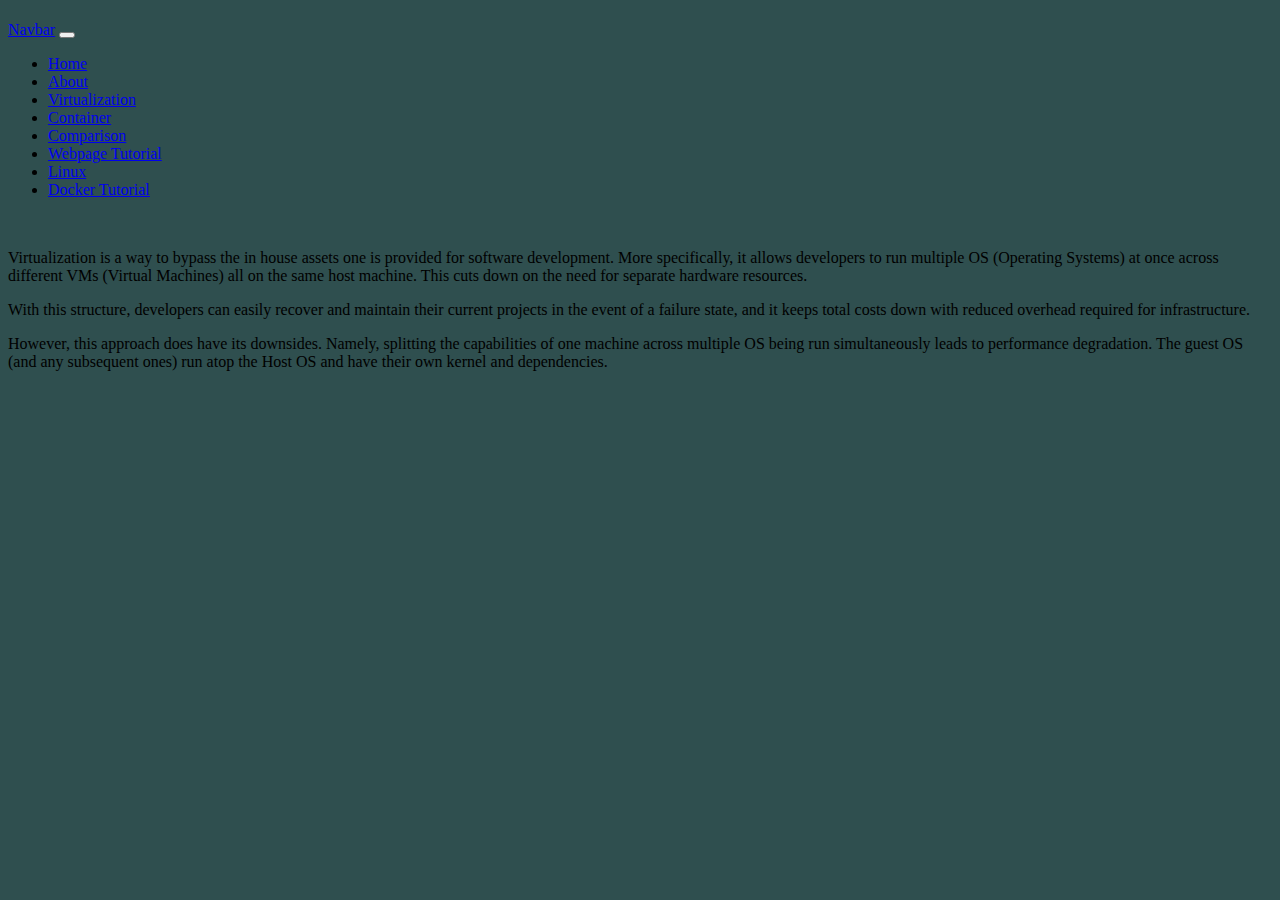
<file: docs/virtualization.html>
<!doctype html>
<html lang="en">
  <head>
    <!-- Required meta tags -->
    <meta charset="utf-8">
    <meta name="viewport" content="width=device-width, initial-scale=1">

    <!-- Bootstrap CSS -->
    <link href="https://cdn.jsdelivr.net/npm/bootstrap@5.0.0-beta2/dist/css/bootstrap.min.css" rel="stylesheet" integrity="sha384-BmbxuPwQa2lc/FVzBcNJ7UAyJxM6wuqIj61tLrc4wSX0szH/Ev+nYRRuWlolflfl" crossorigin="anonymous">
    <link href="css/main.css" rel="stylesheet">

    <title>Index</title>
  </head>
  <body>
  <h1></h1>

    <!-- Optional JavaScript; choose one of the two! -->

    <!-- Option 1: Bootstrap Bundle with Popper -->
    <script src="https://cdn.jsdelivr.net/npm/bootstrap@5.0.0-beta2/dist/js/bootstrap.bundle.min.js" integrity="sha384-b5kHyXgcpbZJO/tY9Ul7kGkf1S0CWuKcCD38l8YkeH8z8QjE0GmW1gYU5S9FOnJ0" crossorigin="anonymous"></script>

    <!-- Option 2: Separate Popper and Bootstrap JS -->
    <!--
    <script src="https://cdn.jsdelivr.net/npm/@popperjs/core@2.6.0/dist/umd/popper.min.js" integrity="sha384-KsvD1yqQ1/1+IA7gi3P0tyJcT3vR+NdBTt13hSJ2lnve8agRGXTTyNaBYmCR/Nwi" crossorigin="anonymous"></script>
    <script src="https://cdn.jsdelivr.net/npm/bootstrap@5.0.0-beta2/dist/js/bootstrap.min.js" integrity="sha384-nsg8ua9HAw1y0W1btsyWgBklPnCUAFLuTMS2G72MMONqmOymq585AcH49TLBQObG" crossorigin="anonymous"></script>
    -->
  <nav class="navbar navbar-expand-lg navbar-light bg-light">
  <div class="container-fluid">
    <a class="navbar-brand" href="#">Navbar</a>
    <button class="navbar-toggler" type="button" data-bs-toggle="collapse" data-bs-target="#navbarNav" aria-controls="navbarNav" aria-expanded="false" aria-label="Toggle navigation">
      <span class="navbar-toggler-icon"></span>
    </button>
    <div class="collapse navbar-collapse" id="navbarNav">
      <ul class="navbar-nav">
        <li class="nav-item">
          <a class="nav-link active" aria-current="page" href="index.html">Home</a>
        </li>
        <li class="nav-item">
          <a class="nav-link" href="about.html">About</a>
        </li>
        <li class="nav-item">
          <a class="nav-link" href="virtualization.html">Virtualization</a>
        </li>
        <li class="nav-item">
          <a class="nav-link" href="container.html">Container</a>
        </li>
        <li class="nav-item">
          <a class="nav-link" href="comparison.html">Comparison</a>
        </li>
        <li class="nav-item">
          <a class="nav-link" href="tutorial.html">Webpage Tutorial</a>
        </li>
        <li class="nav-item">
          <a class="nav-link" href="linux.html">Linux</a>
        </li>
        <li class="nav-item">
          <a class="nav-link" href="tutorial2.html">Docker Tutorial</a>
      </ul>
    </div>
  </div>
</nav>


  <section>
    <br>
    <p>Virtualization is a way to bypass the in house assets one is provided for software development. More specifically, it allows developers to run multiple OS (Operating Systems) at once across different VMs (Virtual Machines) all on the same host machine. This cuts down on the need for separate hardware resources.
</p>

    <p>With this structure, developers can easily recover and maintain their current projects in the event of a failure state, and it keeps total costs down with reduced overhead required for infrastructure.
</p>

    <p>However, this approach does have its downsides. Namely, splitting the capabilities of one machine across multiple OS being run simultaneously leads to performance degradation. The guest OS (and any subsequent ones) run atop the Host OS and have their own kernel and dependencies.
</p>


  </section>

  </body>

</html>
</file>
<file: docs/css/main.css>
body {background-color: darkslategray;}
body {font: 1rem/1.5 var(--bs-font-monospace);}
</file>
